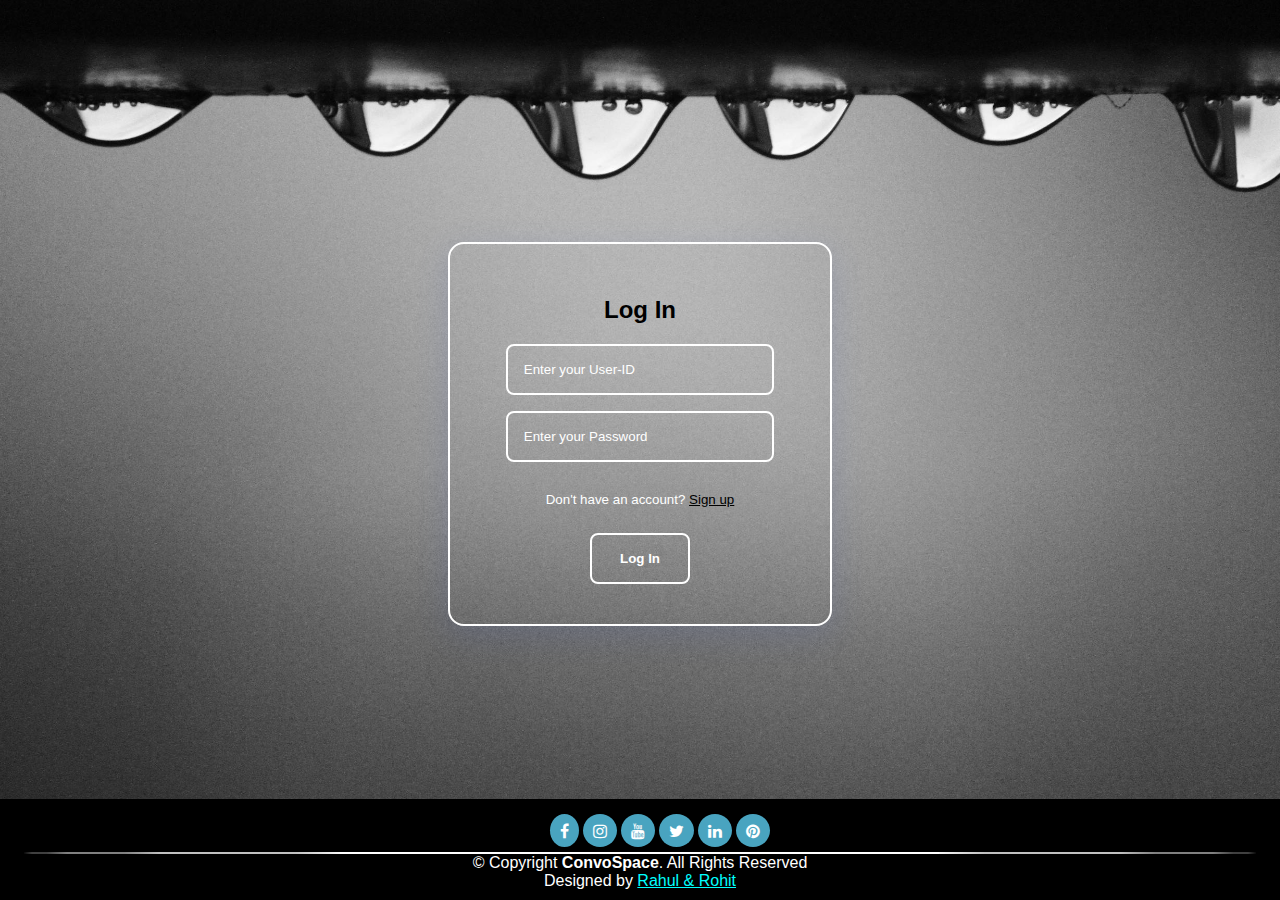
<file: login.html>
<!DOCTYPE html>
<html lang="en">
<head>
    <meta charset="UTF-8">
    <title>Login</title>
    <link rel="stylesheet" type="text/css" href="/styles/username.css">
    <link rel="icon" href="assets/images/logo_main.png" type="image/x-icon">
    <link rel="stylesheet" href="https://cdnjs.cloudflare.com/ajax/libs/font-awesome/4.7.0/css/font-awesome.min.css" />
    
</head>
<body>
    <div class="login" id="login">
        <form method = "POST" action="/login" class="login_form">
            <h2 class="login_title">Log In</h2>
            <div class="login_group">
                <div>
                    <input type="text" placeholder="Enter your User-ID" id="email" class="login_input" name = "username" required>
                </div>
                <div>
                    <input type="password" placeholder="Enter your Password" id="password" class="login_input" name ="password" required>
                </div>
            </div>
            <div>
                <p class="login_signup">
                    Don't have an account? <a href="/signup" id="login_signup">Sign up</a>
                </p>

                <!-- <a href="#" class="login_forgot">
                    Forgot Password
                </a> -->
                <br>
                <button type="submit" class="login_button">Log In</button>
            </div>
        </form>
        
    </div>

    <!-- <div class="sign_up" id="sign_up">
        <form action="" class="sign_up_form">
            <h2 class="sign_up_title">Sign Up</h2>
            <div class="sign_up_group">
                <div>
                    <input type="email" placeholder="First Name" id="first_name" class="sign_up_name sign_up_input">
                    <input type="email" placeholder="Last Name" id="last_name" class="sign_up_name sign_up_input">
                </div>
                <div>
                    <input type="email" placeholder="Enter your Email-ID" id="email" class="sign_up_input">
                </div>
                <div>
                    <input type="password" placeholder="Enter your Password" id="password" class="sign_up_input">
                </div>
            </div>
            <div>
                <p class="login_signup">
                    Have an account? <a href="#" id="return_login">Login</a>
                </p>
                <button type="submit" class="sign_up_button">Sign Up</button>
            </div>
        </form>
        <div class="sign_up_close" id="sign_up-close">
            <span class="material-symbols-outlined">
                close
            </span>
        </div>
    </div> -->
















    <footer>
        <div id="main_footer">
          <div id="footer_content">
           
          </div>
          <!-- <hr class="gap" /> -->
          <ul id="social">
            <li class="icon"><a href="#" class="fa fa-facebook"></a></li>
            <li class="icon"><a href="#" class="fa fa-instagram"></a></li>
            <li class="icon"><a href="#" class="fa fa-youtube"></a></li>
            <li class="icon"><a href="#" class="fa fa-twitter"></a></li>
            <li class="icon"><a href="#" class="fa fa-linkedin"></a></li>
            <li><a href="#" class="fa fa-pinterest"></a></li>
          </ul>
          <hr class="gap" />
    
          <div id="copyright">
            <div>
              <p id="lighter">&#169; Copyright <span class="bold">ConvoSpace</span>. All Rights Reserved <br> Designed
                by <a id="rahul" href="https://github.com/Rahul0Nandal/Project" target="_blank">Rahul & Rohit</p>
            </div>
    
    
    
        </div>
      </footer>
      <!-- <script src="main.js"></script> -->
    <script src="/script/username.js"></script>
    
</body>
</html>
</file>
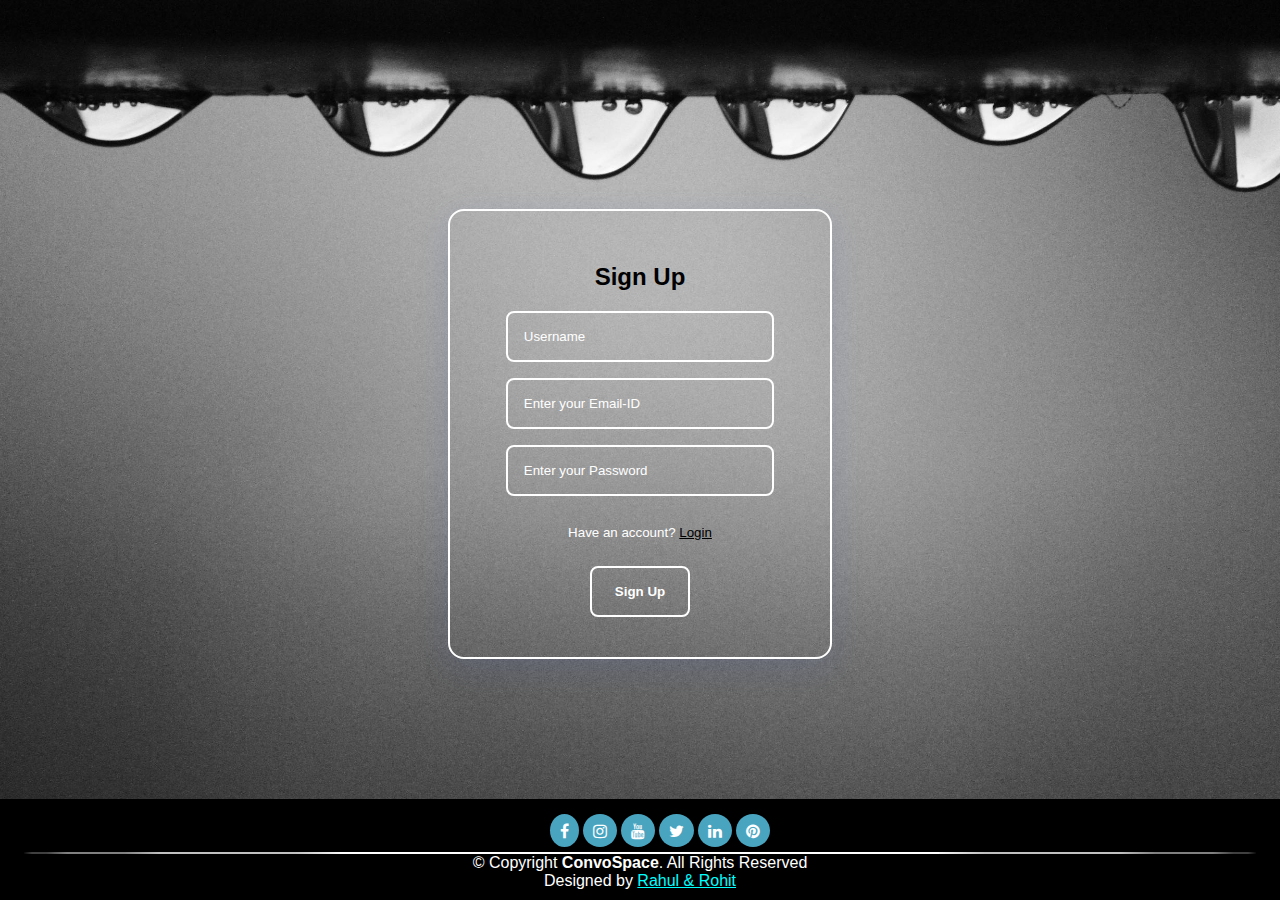
<file: signup.html>
<!DOCTYPE html>
<html lang="en">
<head>
    <meta charset="UTF-8">
    <title>Sign-up</title>
    <link rel="stylesheet" type="text/css" href="/styles/username.css">
    <link rel="icon" href="assets/images/logo_main.png" type="image/x-icon">
    <link rel="stylesheet" href="https://cdnjs.cloudflare.com/ajax/libs/font-awesome/4.7.0/css/font-awesome.min.css" />
    
</head>
<body>
    <!-- <div class="login" id="login">
        <form action="" class="login_form">
            <h2 class="login_title">Log In</h2>
            <div class="login_group">
                <div>
                    <input type="username" placeholder="Enter your User-ID" id="email" class="login_input">
                </div>
                <div>
                    <input type="password" placeholder="Enter your Password" id="password" class="login_input">
                </div>
            </div>
            <div>
                <p class="login_signup">
                    Don't have an account? <a href="/signup" id="login_signup">Sign up</a>
                </p>

                <a href="#" class="login_forgot">
                    Forgot Password
                </a>
                <br>
                <button type="submit" class="login_button">Log In</button>
            </div>
        </form>
        
    </div> -->

    <div class="sign_up" id="sign_up">
        <form method = "post" action="/signup" class="sign_up_form">
            <h2 class="sign_up_title">Sign Up</h2>
            <div class="sign_up_group">
                <div>
                    <input type="text" name="username" requiredw placeholder="Username" id="first_name" class="sign_up_name sign_up_input">
                    <!-- <input type="text" placeholder="Last Name" id="last_name" class="sign_up_name sign_up_input"> -->
                </div>
                <div>
                    <input type="email" name="email" required placeholder="Enter your Email-ID" id="email" class="sign_up_input">
                </div>
                <div>
                    <input type="password" name="password" required placeholder="Enter your Password" id="password" class="sign_up_input">
                </div>
            </div>
            <div>
                <p class="login_signup">
                    Have an account? <a href="/login" id="return_login">Login</a>
                </p><br>
                <button type="submit" class="sign_up_button">Sign Up</button>
            </div>
        </form>
        
    </div>
















    <footer>
        <div id="main_footer">
          <div id="footer_content">
           
          </div>
          <!-- <hr class="gap" /> -->
          <ul id="social">
            <li class="icon"><a href="#" class="fa fa-facebook"></a></li>
            <li class="icon"><a href="#" class="fa fa-instagram"></a></li>
            <li class="icon"><a href="#" class="fa fa-youtube"></a></li>
            <li class="icon"><a href="#" class="fa fa-twitter"></a></li>
            <li class="icon"><a href="#" class="fa fa-linkedin"></a></li>
            <li><a href="#" class="fa fa-pinterest"></a></li>
          </ul>
          <hr class="gap" />
    
          <div id="copyright">
            <div>
              <p id="lighter">&#169; Copyright <span class="bold">ConvoSpace</span>. All Rights Reserved <br> Designed
                by <a id="rahul" href="https://github.com/Rahul0Nandal/Project" target="_blank">Rahul & Rohit</p>
            </div>
    
    
    
        </div>
      </footer>
      <!-- <script src="main.js"></script> -->
    <script src="/script/username.js"></script>
    
</body>
</html>
</file>
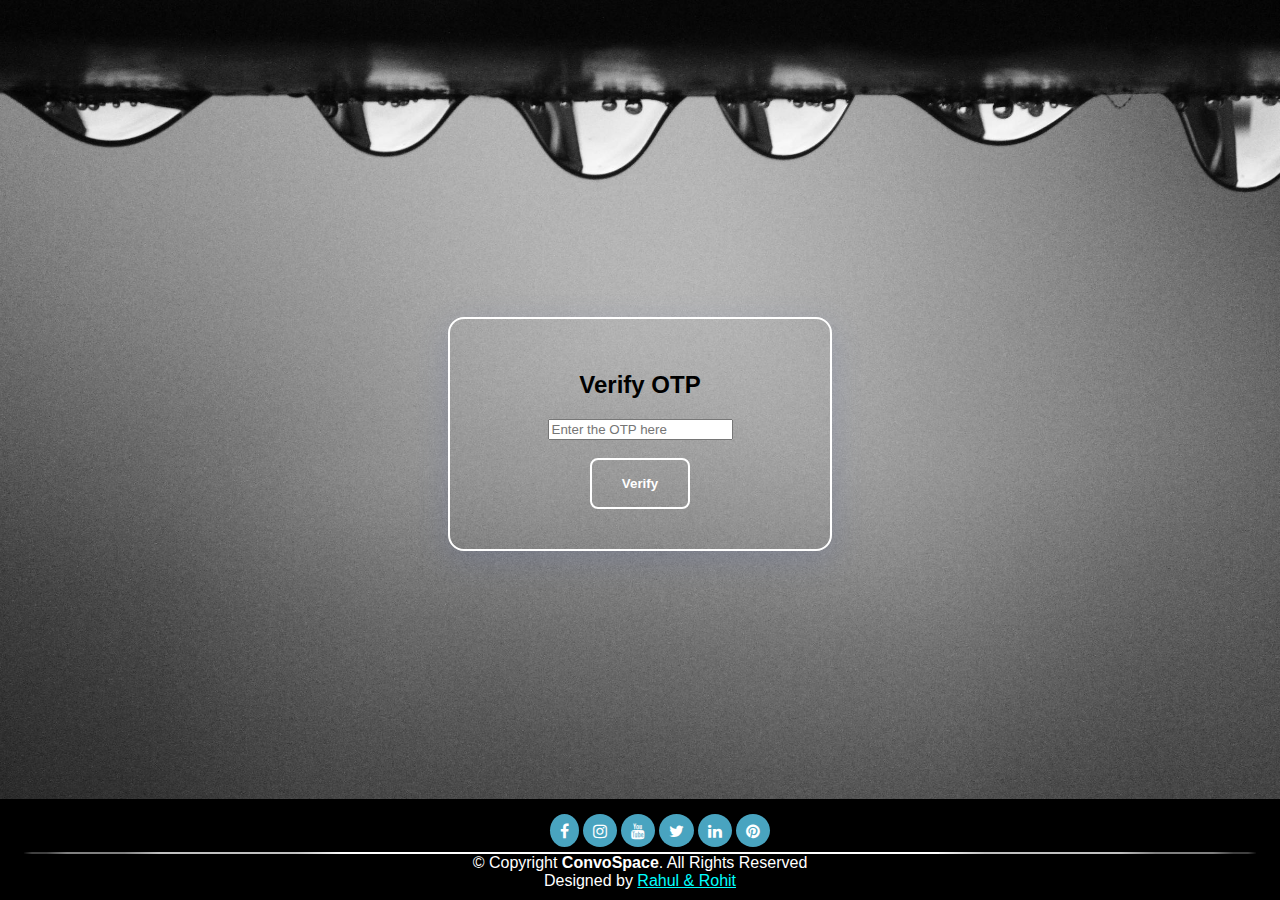
<file: verify_otp.html>
<!DOCTYPE html>
<html lang="en">
<head>
    <meta charset="UTF-8">
    <title>Verification</title>
    <link rel="stylesheet" type="text/css" href="/styles/username.css">
    <link rel="icon" href="assets/images/logo_main.png" type="image/x-icon">
    <link rel="stylesheet" href="https://cdnjs.cloudflare.com/ajax/libs/font-awesome/4.7.0/css/font-awesome.min.css" />
    
</head>
<body>
    <div class="login" id="login">
        <form method = "post" action="/verify_otp?user={{user}}" class="login_form">
            <h2 class="login_title">Verify OTP</h2>
            <div class="login_group">
                <div>
                    <input type="text" name="otp" required placeholder="Enter the OTP here">
                    <br><br></div>
            </div>
            <div>
                

        
                
                <button type="submit" class="login_button">Verify</button>
            </div>
        </form>
        
    </div>

    <!-- <div class="sign_up" id="sign_up">
        <form action="" class="sign_up_form">
            <h2 class="sign_up_title">Sign Up</h2>
            <div class="sign_up_group">
                <div>
                    <input type="email" placeholder="First Name" id="first_name" class="sign_up_name sign_up_input">
                    <input type="email" placeholder="Last Name" id="last_name" class="sign_up_name sign_up_input">
                </div>
                <div>
                    <input type="email" placeholder="Enter your Email-ID" id="email" class="sign_up_input">
                </div>
                <div>
                    <input type="password" placeholder="Enter your Password" id="password" class="sign_up_input">
                </div>
            </div>
            <div>
                <p class="login_signup">
                    Have an account? <a href="#" id="return_login">Login</a>
                </p>
                <button type="submit" class="sign_up_button">Sign Up</button>
            </div>
        </form>
        <div class="sign_up_close" id="sign_up-close">
            <span class="material-symbols-outlined">
                close
            </span>
        </div>
    </div> -->
















    <footer>
        <div id="main_footer">
          <div id="footer_content">
           
          </div>
          <!-- <hr class="gap" /> -->
          <ul id="social">
            <li class="icon"><a href="#" class="fa fa-facebook"></a></li>
            <li class="icon"><a href="#" class="fa fa-instagram"></a></li>
            <li class="icon"><a href="#" class="fa fa-youtube"></a></li>
            <li class="icon"><a href="#" class="fa fa-twitter"></a></li>
            <li class="icon"><a href="#" class="fa fa-linkedin"></a></li>
            <li><a href="#" class="fa fa-pinterest"></a></li>
          </ul>
          <hr class="gap" />
    
          <div id="copyright">
            <div>
              <p id="lighter">&#169; Copyright <span class="bold">ConvoSpace</span>. All Rights Reserved <br> Designed
                by <a id="rahul" href="https://github.com/Rahul0Nandal/Project" target="_blank">Rahul & Rohit</p>
            </div>
    
    
    
        </div>
      </footer>
      <!-- <script src="main.js"></script> -->
    <script src="/script/username.js"></script>
    
</body>
</html>
</file>
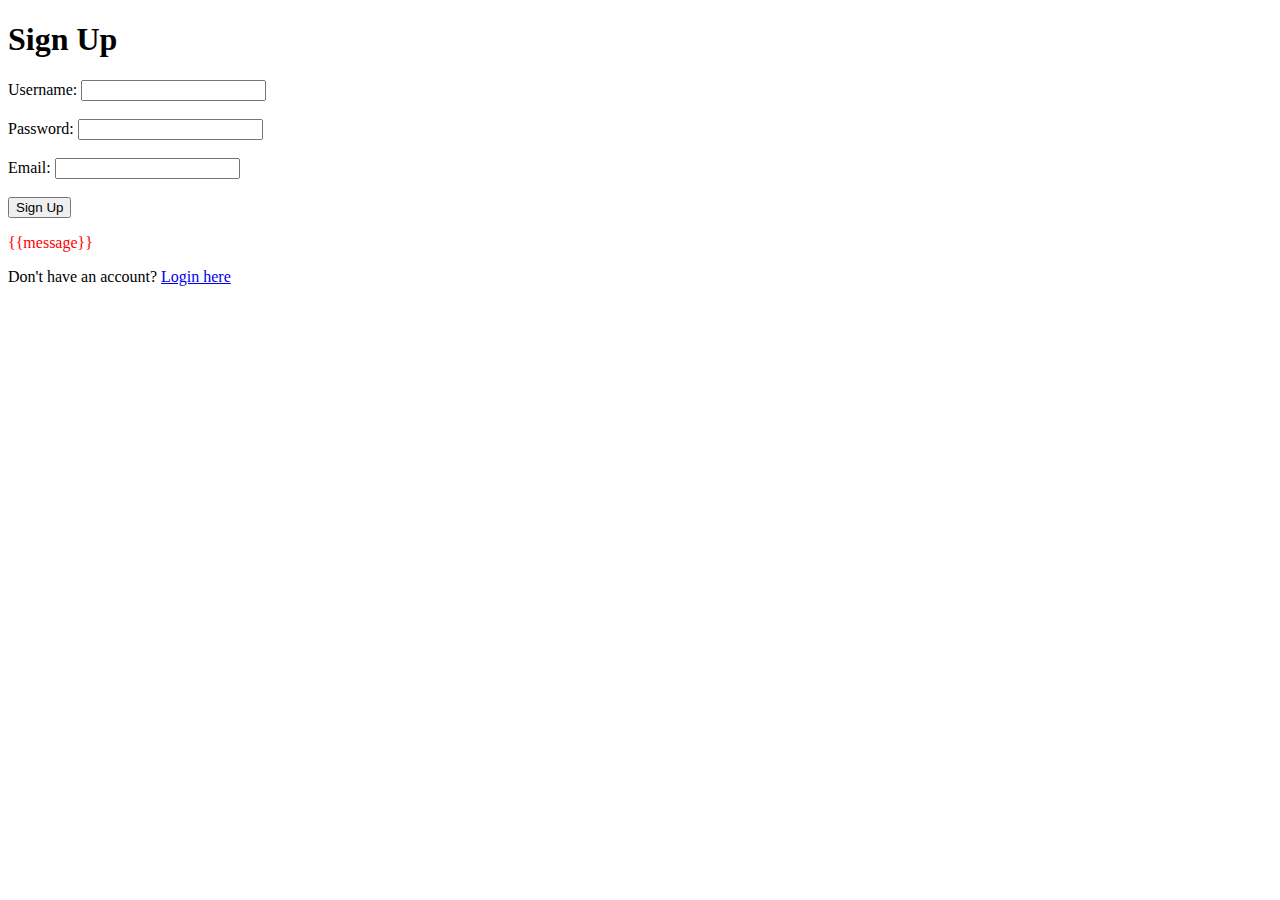
<file: html/signup.html>
<!DOCTYPE html>
<html lang="en">
<head>
    <meta charset="UTF-8">
    <title>Sign Up</title>
</head>
<body>
    <h1>Sign Up</h1>
    <form method="post" action="/signup">
        <label>Username:</label>
        <input type="text" name="username" required>
        <br><br>
        <label>Password:</label>
        <input type="password" name="password" required>
        <br><br>
        <label>Email:</label>
        <input type="email" name="email" required>
        <br><br>
        <button type="submit">Sign Up</button>
    </form>
    <p style="color: red;">{{message}}</p>
    <p>Don't have an account? <a href="/login">Login here</a></p>
</body>
</html>
</file>
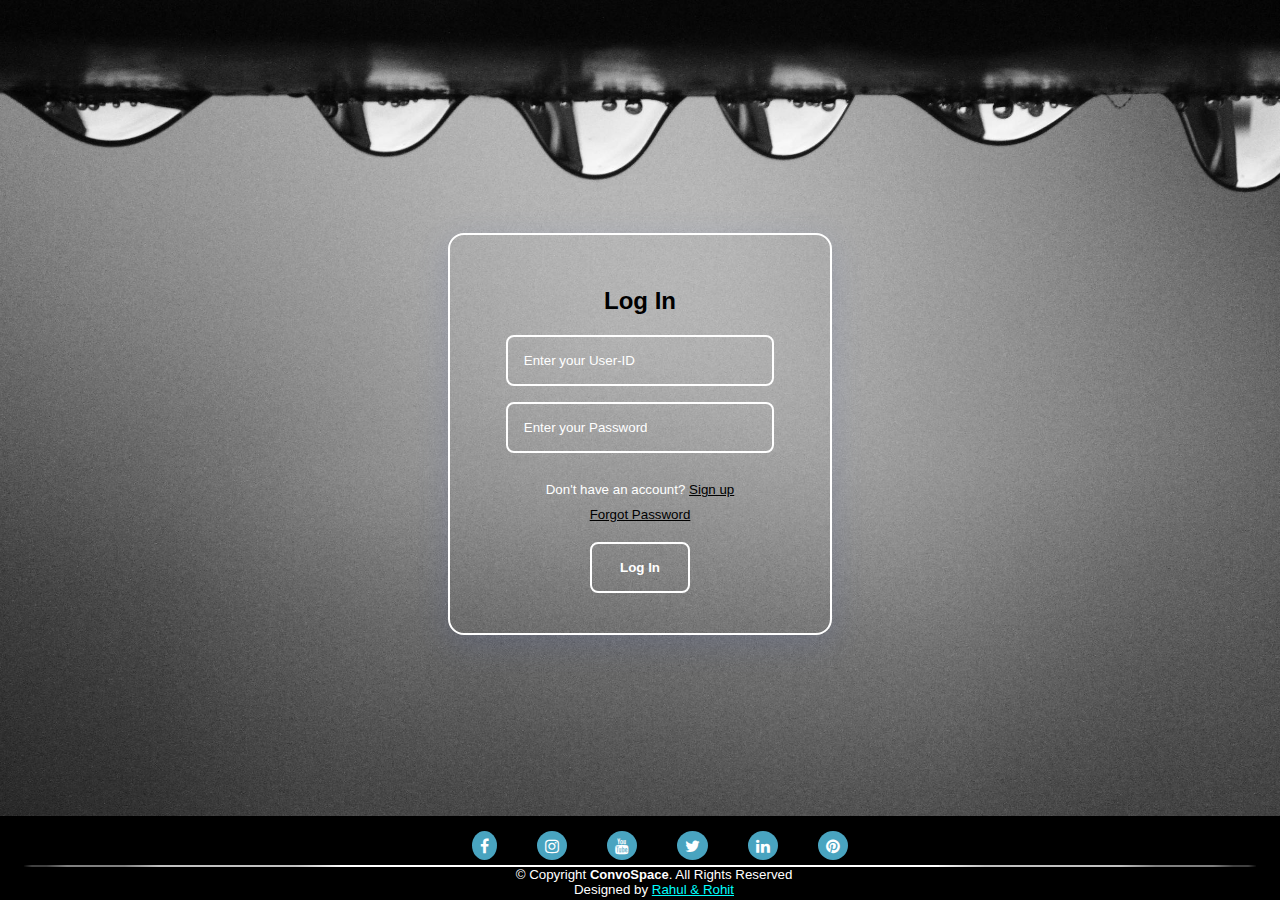
<file: html/username.html>
<!DOCTYPE html>
<html lang="en">
<head>
    <meta charset="UTF-8">
    <title>Login</title>
    <link rel="stylesheet" type="text/css" href="/styles/username.css">
    <link rel="icon" href="assets/images/logo_main.png" type="image/x-icon">
    <link rel="stylesheet" href="https://cdnjs.cloudflare.com/ajax/libs/font-awesome/4.7.0/css/font-awesome.min.css" />
    <link rel="stylesheet" href="/styles/main.css">
</head>
<body>
    <div class="login" id="login">
        <form action="" class="login_form">
            <h2 class="login_title">Log In</h2>
            <div class="login_group">
                <div>
                    <input type="username" placeholder="Enter your User-ID" id="email" class="login_input">
                </div>
                <div>
                    <input type="password" placeholder="Enter your Password" id="password" class="login_input">
                </div>
            </div>
            <div>
                <p class="login_signup">
                    Don't have an account? <a href="/signup" id="login_signup">Sign up</a>
                </p>

                <a href="#" class="login_forgot">
                    Forgot Password
                </a>
                <br>
                <button type="submit" class="login_button">Log In</button>
            </div>
        </form>
        
    </div>

    <!-- <div class="sign_up" id="sign_up">
        <form action="" class="sign_up_form">
            <h2 class="sign_up_title">Sign Up</h2>
            <div class="sign_up_group">
                <div>
                    <input type="email" placeholder="First Name" id="first_name" class="sign_up_name sign_up_input">
                    <input type="email" placeholder="Last Name" id="last_name" class="sign_up_name sign_up_input">
                </div>
                <div>
                    <input type="email" placeholder="Enter your Email-ID" id="email" class="sign_up_input">
                </div>
                <div>
                    <input type="password" placeholder="Enter your Password" id="password" class="sign_up_input">
                </div>
            </div>
            <div>
                <p class="login_signup">
                    Have an account? <a href="#" id="return_login">Login</a>
                </p>
                <button type="submit" class="sign_up_button">Sign Up</button>
            </div>
        </form>
        <div class="sign_up_close" id="sign_up-close">
            <span class="material-symbols-outlined">
                close
            </span>
        </div>
    </div> -->
















    <footer>
        <div id="main_footer">
          <div id="footer_content">
           
          </div>
          <!-- <hr class="gap" /> -->
          <ul id="social">
            <li class="icon"><a href="#" class="fa fa-facebook"></a></li>
            <li class="icon"><a href="#" class="fa fa-instagram"></a></li>
            <li class="icon"><a href="#" class="fa fa-youtube"></a></li>
            <li class="icon"><a href="#" class="fa fa-twitter"></a></li>
            <li class="icon"><a href="#" class="fa fa-linkedin"></a></li>
            <li><a href="#" class="fa fa-pinterest"></a></li>
          </ul>
          <hr class="gap" />
    
          <div id="copyright">
            <div>
              <p id="lighter">&#169; Copyright <span class="bold">ConvoSpace</span>. All Rights Reserved <br> Designed
                by <a id="rahul" href="https://github.com/Rahul0Nandal/Project" target="_blank">Rahul & Rohit</p>
            </div>
    
    
    
        </div>
      </footer>
      <!-- <script src="main.js"></script> -->
    <script src="/script/username.js"></script>
    
</body>
</html>
</file>
<file: styles/username.css>
body {
    background-color: #2f2f2f;
    display: flex;
    justify-content: center;
    align-items: center;
    height: 100vh;
    margin: 0;
    font-family: Arial, sans-serif;
    background-image: url("/Resources/bg4.jpg");
    background-size: cover;
    background-repeat: no-repeat;
}
.frame {
    margin-top: -20px;
    background-color: transparent;
    padding: 80px; 
}
label {
    color: white;
    display: block;
    margin-bottom: 40px; 
    font-size: 38px;
    text-align: center; 
}
.sign_up{opacity: 1;}

.login{width: 30vw;}
.sign_up{
  width: 30vw;
}
.login_form,.sign_up_form{
  background-color: transparent;
  padding: 2rem 1.5rem 2.5rem;
  box-shadow: 0 8px 32px hsla(228, 40%, 48%, 0.2);
  border-radius: 1rem;
  border: solid 2px #fff;
  row-gap: 1.25rem;
  text-align: center;
  transform: translateY(-1rem);
  transition: transform .4s;
}
.login_signup {
    margin-bottom: .5rem;
    font-size: smaller;
    color: #fff;

  }
  .login_signup a {
    color: black;
  }
  .login_forgot {
    display: inline-block;
    color: black;
    font-size: smaller;
    margin-bottom: 1.25rem;
  }
.login_input,
  .sign_up_input {
    width: 70%;
    height: 80%;
    background-color: transparent;
    border: 2px solid white;
    padding: 1rem;
    margin-bottom: 1rem;
    border-radius: .5rem;
    color: white;
  }
  .login_input::placeholder,
  .sign_up_input::placeholder{
    color: white;
  }
  .login_button,
.sign_up_button{
    display: inline-block;
    background-color: transparent;
    width: 30%;
    color: white;
    border: solid 2px white;
    font-weight: 700;
    /* font-size: ; */
    padding: 1rem;
    border-radius: .5rem;
    cursor: pointer;
    transition: box-shadow .4s;
}
:is(.login_signup a,.login_forgot):hover{
  text-decoration: underline;
  color: rgb(73, 164, 192);
  /* transition: text-decoration .4s; */
}
/* input[type="text"] {
    padding: 20px;
    width: 100%;
    border-radius: 8px;
    border: 3px solid #ccc; 
    box-sizing: border-box;
    background-color: transparent;
    color: white;
    font-size: 22px; 
}
input[type="submit"] {
    padding: 20px 30px;
    background-color: transparent;
    color: white;
    border: 2px solid white;
    font-size: 25px;
    border-radius: 8px;
    cursor: pointer;
    display: block;
    margin-left: 30%;
    margin-top: 5%; 
} */
footer {
    margin-top: 100px;
    background-color: black; 
    padding: 10px;
    text-align: center;
    position: fixed;
    bottom: 0;
    width: 100%;
}
footer a {
    margin: none; 
}
footer img {
    width: auto;
    height: 30px;
    margin: 0 20px;
}


footer {
    /* align-items: center; */
    background-color: black;
    /* position: absolute; */
  
    background-color: black;
    color: rgb(255, 255, 255);
    width: 100%;
    bottom: 0;
  
    /* display: flex; */
    /* flex-wrap: wrap; */
  }.gap {
    color: black;
    border-radius: 50%;
    height: 2px;
    background-color: white;
    margin: 0 0px;
    border: none;
  }
  #main_footer {
    margin: 0 20px;
    text-align: center;
  }
  #footer_content {
    display: flex;
    justify-content: center;
    /* width: 200px; */
    text-align: center;
    /* margin: 5px 40px 10px; */
  }
  #content {
    margin: 0px 0px;
  }
  #social {
    /* height: 30px; */
    /* vertical-align: middle; */
    list-style-type: none;
    margin: 0 1em;
    /* overflow: hidden; */
    background-color: black;
    color: white;
  
    display: flex;
  
    justify-content: center;
  }
  #copyright {
    display: inline-block;
    margin: 0px;
    border: 0;
  }
  #rahul {
    text-decoration: none;
    color: aqua;
    text-decoration: underline;
  }
  .bold {
    font-weight: 900;
  }
  #lighter {
    font-weight: 100;
    margin: 0;
  }
  .fa {
    padding: 8.5px 10px;
    /* font-size: 30px; */
    /* width: 10px; */
    text-align: center;
    text-decoration: none;
    margin: 5px 2px;
    border-radius: 50%;
    color: #fff;
    background-color: rgb(73, 164, 192);
  }
  .fa:hover {
    background-color: rgb(5, 107, 141);
  }
</file>
<file: styles/main.css>
footer {
    
  background-color: black;
  /* position: absolute; */
  /* bottom: 0; */
  background-color: black;
  color: rgb(255, 255, 255);
  width: 100%;
  bottom: 0;


  /* margin-top: 100px; */
   
  padding-bottom: 2px;
  text-align: center;
  /* position: fixed; */
  /* bottom: 0; */
  width: 100%;
  
}.gap {
  color: black;
  border-radius: 50%;
  height: 2px;
  background-color: white;
  margin: 0 0px;
  border: none;
}
#main_footer {
  margin: 0 20px;
  text-align: center;
}
#footer_content {
  display: flex;
  justify-content: center;
  /* width: 200px; */
  text-align: center;
  /* margin: 5px 40px 10px; */
}
#content {
  margin: 0px 0px;
}
#social {
  /* height: 30px; */
  /* vertical-align: middle; */
  list-style-type: none;
  margin: 0 1em;
  /* overflow: hidden; */
  background-color: black;
  color: white;

  display: flex;

  justify-content: center;
}
#copyright {
  display: inline-block;
  
  margin-left: 20px;
  padding-left: 8px;
  border: 0;
}
#rahul {
  text-decoration: none;
  color: aqua;
  text-decoration: underline;
}
.bold {
  font-weight: 900;
  font-size: small;
}
#lighter {
  font-weight: 10;
  margin: 0;
  font-size: smaller;
}
.fa {
  padding: 6.5px 8px;
  /* font-size: 30px; */
  /* width: 10px; */
  text-align: center;
  text-decoration: none;
  margin: 5px 20px;
  margin-left: 20px;
  border-radius: 50%;
  color: #fff;
  background-color: rgb(73, 164, 192);
}
.fa:hover {
  background-color: rgb(5, 107, 141);
}
</file>
